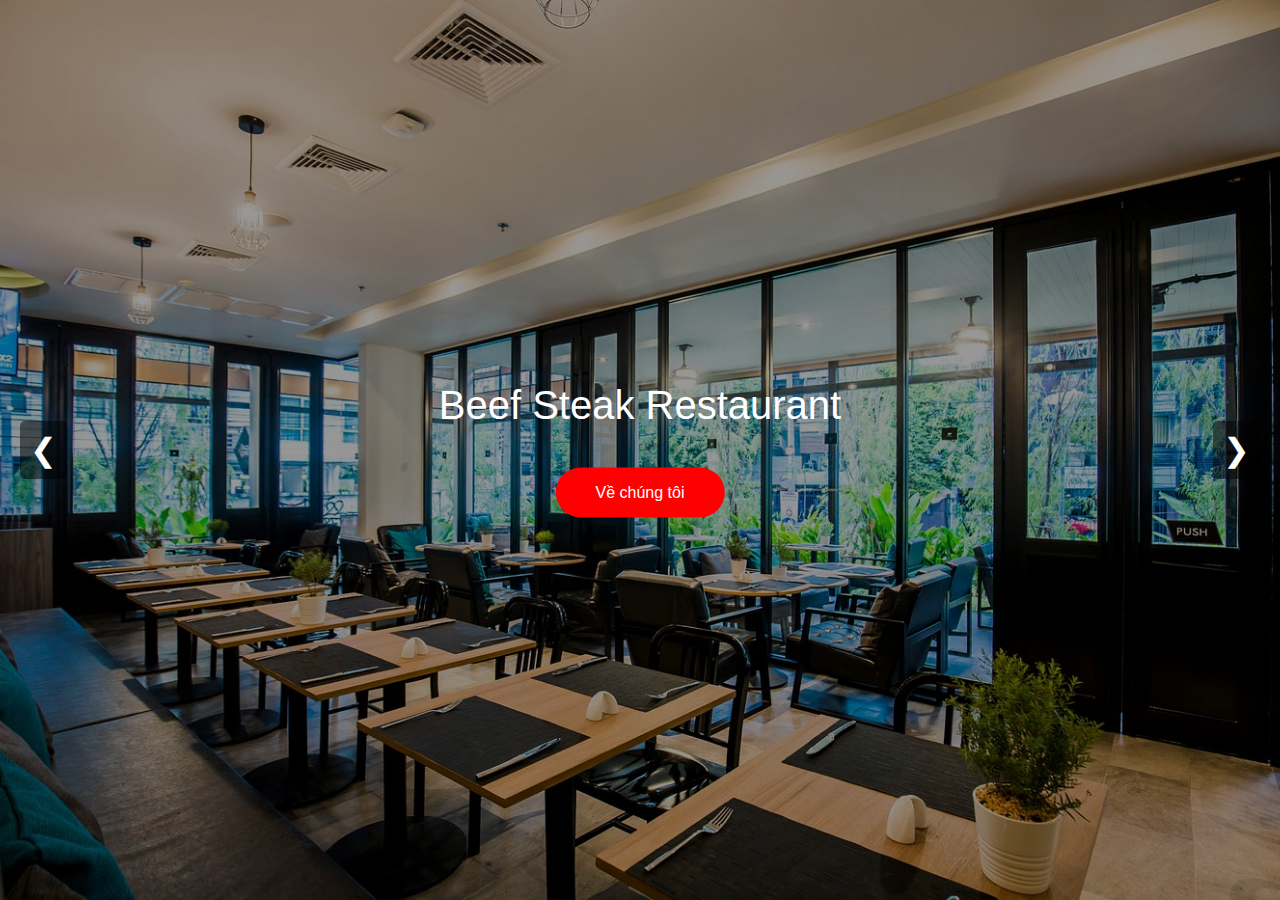
<file: pages/home.html>
<!DOCTYPE html>
<html lang="en">
  <head>
    <meta charset="UTF-8" />
    <meta name="viewport" content="width=device-width, initial-scale=1.0" />
    <title>Document</title>
    <link rel="preconnect" href="https://fonts.googleapis.com" />
    <link rel="preconnect" href="https://fonts.gstatic.com" crossorigin />
    <link
      href="https://fonts.googleapis.com/css2?family=Abel&family=Roboto:ital,wght@0,100..900;1,100..900&family=Sofia+Sans+Semi+Condensed:ital,wght@0,1..1000;1,1..1000&display=swap"
      rel="stylesheet"
    />
    <link rel="stylesheet" href="../assets/css/home.css" />
  </head>
  <body>
    <div class="hero-container">
      <div class="hero">
        <div class="overlay"></div>
        <div class="content">
          <p>Beef Steak Restaurant</p>
          <button class="btn">
            <a href="#" onclick="loadPage('contact')" class="btn-a">
              Về chúng tôi</a
            >
          </button>
        </div>
      </div>

      <!-- Nút điều hướng ảnh nền -->
      <button class="prev-btn" onclick="prevBackground()">&#10094;</button>
      <button class="next-btn" onclick="nextBackground()">&#10095;</button>
    </div>

    <script src="../assets/js/home.js"></script>
  </body>
</html>
</file>
<file: assets/css/home.css>
* {
  margin: 0;
  padding: 0;
  box-sizing: border-box;
  font-family: Arial, sans-serif;
}

body {
  overflow: hidden;
  width: auto;
  height: 100vh;
}

.hero-container {
  position: relative;
  width: 100%;
  height: 100vh;
  overflow: hidden;
}

.hero {
  position: absolute;
  width: 100%;
  height: 100vh;
  background-size: cover;
  background-position: center;
  background-repeat: no-repeat;
  transition: background-image 0.5s ease-in-out;
}

.overlay {
  position: absolute;
  width: 100%;
  height: 100%;
  background: rgba(0, 0, 0, 0.405);
}

.content {
  position: absolute;
  top: 50%;
  left: 50%;
  transform: translate(-50%, -50%);
  text-align: center;
  font-size: 2.5rem;
  font-family: Arial, sans-serif;
  color: white;
}

.btn {
  width: 17 0px;
  height: 50px;
  padding: 10px 40px;
  color: white;
  background: red;
  border: none;
  border-radius: 30px;
  transition: 0.3s;
  margin-top: 40px;
}

.btn-a {
  text-decoration: none;
  color: white;
  font-size: 1rem;
}

.btn:hover {
  background: rgb(0, 0, 0);
}

/* Nút điều hướng */
.prev-btn,
.next-btn {
  position: absolute;
  top: 50%;
  transform: translateY(-50%);
  background: rgba(0, 0, 0, 0.5);
  color: white;
  border: none;
  font-size: 2rem;
  padding: 10px;
  cursor: pointer;
  z-index: 10;
  border-radius: 5px;
}

.prev-btn {
  left: 20px;
}

.next-btn {
  right: 20px;
}

.prev-btn:hover,
.next-btn:hover {
  background: rgba(255, 255, 255, 0.5);
  color: black;
}
</file>
